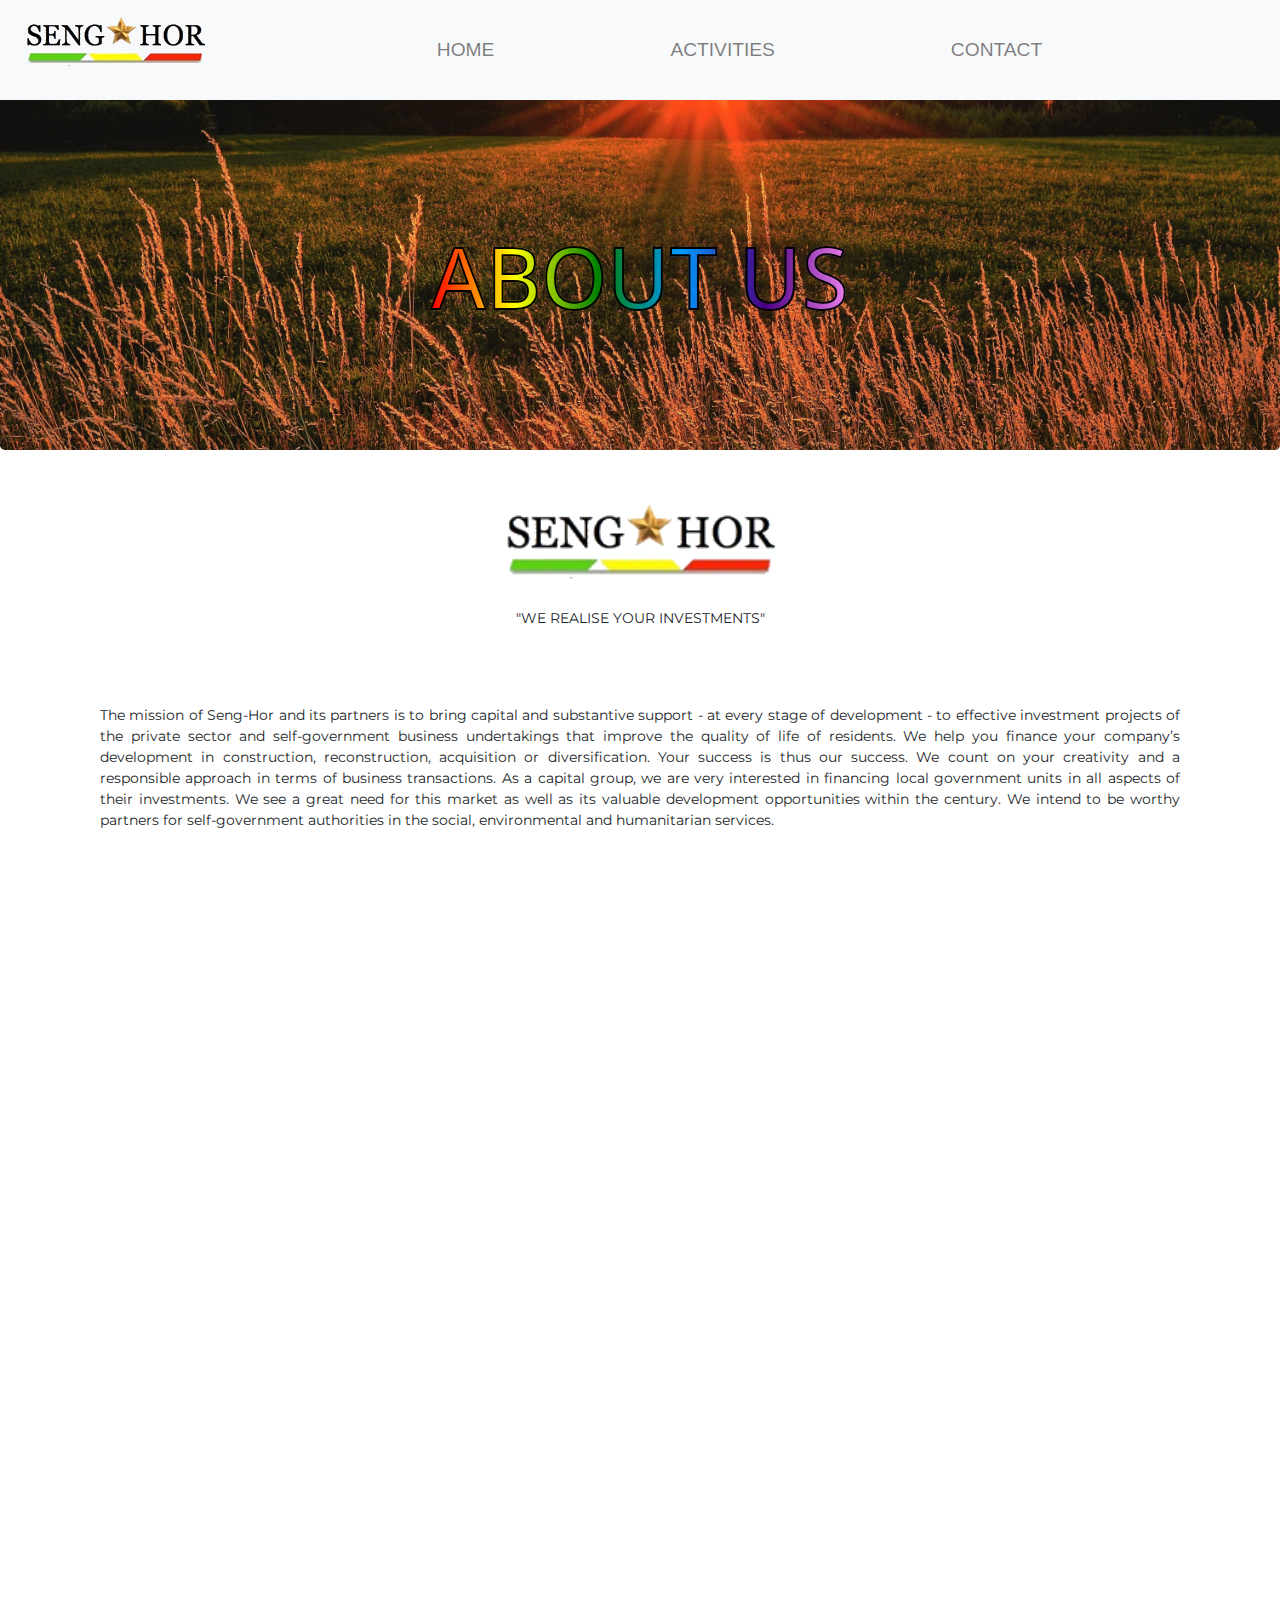
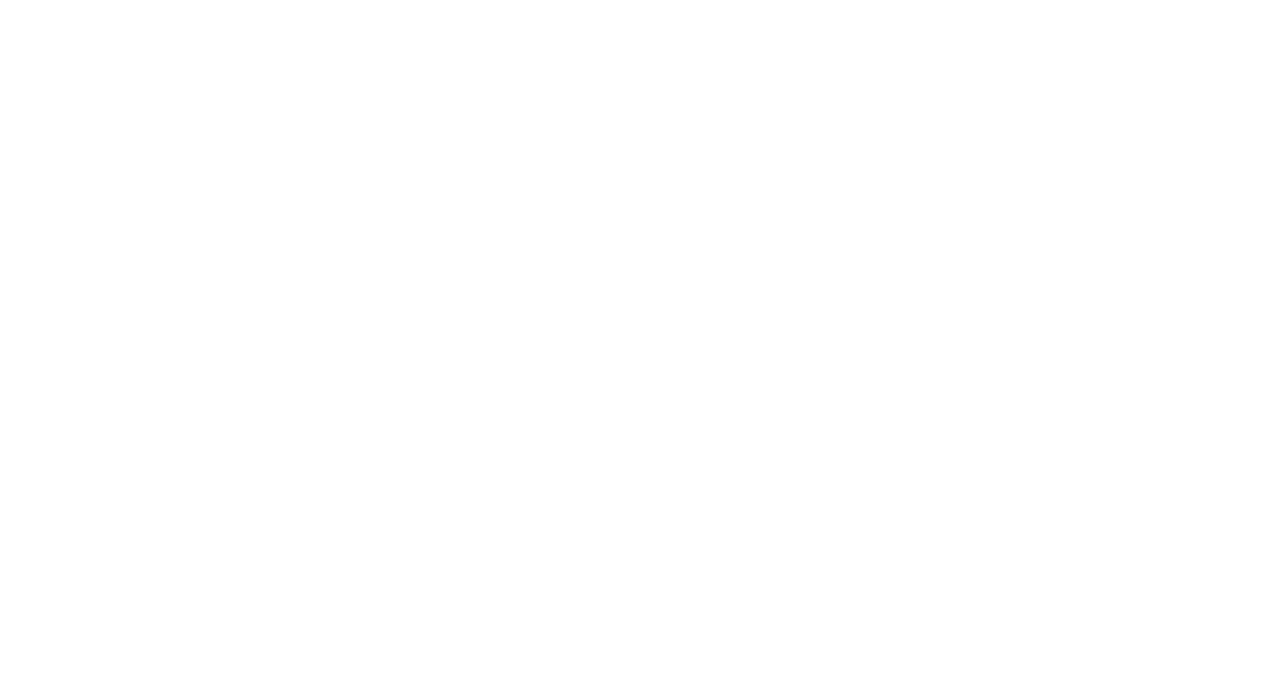
<file: About/about.html>
<!DOCTYPE html>
<html>
<head>
	<link rel="stylesheet" href="https://stackpath.bootstrapcdn.com/bootstrap/4.3.1/css/bootstrap.min.css" integrity="sha384-ggOyR0iXCbMQv3Xipma34MD+dH/1fQ784/j6cY/iJTQUOhcWr7x9JvoRxT2MZw1T" crossorigin="anonymous">
	<link rel="stylesheet" type="text/css" href="about.css">
	<link rel="stylesheet" type="text/css" href="../gen.css">
	<link href="https://stackpath.bootstrapcdn.com/font-awesome/4.7.0/css/font-awesome.min.css" rel="stylesheet" integrity="sha384-wvfXpqpZZVQGK6TAh5PVlGOfQNHSoD2xbE+QkPxCAFlNEevoEH3Sl0sibVcOQVnN" crossorigin="anonymous">
	<link href="https://fonts.googleapis.com/css?family=Montserrat|Open+Sans&display=swap" rel="stylesheet">
	<title>About</title>
	<meta charset="utf-8">
</head>
<body>
	<nav class="navbar navbar-expand-lg navbar-light bg-light">
	  <a href="../Home/index.html">	
	  	<img src='../Assets/logomain.png'/>
	  </a>
	  <button class="navbar-toggler" type="button" data-toggle="collapse" data-target="#navbarNavAltMarkup" aria-controls="navbarNavAltMarkup" aria-expanded="false" aria-label="Toggle navigation">
	    <span class="navbar-toggler-icon"></span>
	  </button>
	  <div class="collapse navbar-collapse " id="navbarNavAltMarkup">
	    <div class="navbar-nav">
	      <a class="nav-item nav-link hover-highlight" href="../Home/index.html">HOME</a>
	      <a class="nav-item nav-link hover-highlight" href="../Activities/activities.html">ACTIVITIES</a>
	      <a class="nav-item nav-link hover-highlight" href="../Contact/contact.html">CONTACT</a>
	    </div>
	  </div>
	</nav>
	<div class="jumbotron text-center">
		<h1><span class="rainbow outline">ABOUT US</span></h1>
	</div>
	<div class="container text-justify">
		<div class="text-justify">
			<div class="text-center"><img class='logo-size' src="../Assets/logomain.png"></div>
			<br>
			<p class=" slogan text-center">"WE REALISE YOUR INVESTMENTS"</p>
			<p class="about-text container">
				The mission of Seng-Hor and its partners is to bring capital and substantive support - at every stage of development - to effective investment projects of the private sector and self-government business undertakings that improve the quality of life of residents. We help you finance your company’s development in construction, reconstruction, acquisition or diversification. Your success is thus our success. We count on your creativity and a responsible approach in terms of business transactions.

				As a capital group, we are very interested in financing local government units in all aspects of their investments. We see a great need for this market as well as its valuable development opportunities within the century. We intend to be worthy partners for self-government authorities in the social, environmental and humanitarian services.
			</p>
			<p class="about-text container">
				We are able to finance ventures with a high level of risk. Due to our international team of experts, we are able to assess the reality of the most innovative business models, in terms of their commercialization and profit management. We provide specialised knowledge flowing from many international markets, freedom to manage the company - after the implementation of the investment(as we do not conduct operational controlling), long-term co-operation model du to us financing for up to 30 years and attractive terms regarding the minimum contribution of own entrepreneur capital at the level of 1.5%.
			</p>
			<h3 class='text-center'><span class= 'rainbow outline-small'>We support investments via:</span></h3>
			<div id="arrow-list ">
			<ul class='container col-sm-8 text-center'>
				<li class="card"><p>Our own means</li>
				<li class="card"><p>Creating a complete financial engineering for companies</p></li>
				<li class="card"><p>Supplying legal and financial advice<p/></li>
				<li class="card"><p>Reevaluating products through financial analysis<p/></li>
				<li class="card"><p>Financial controlling<p/></li>
				<li class="card"><p>Financial intermediation<p/></li>
				<li class="card"><p>Economic consultancy<p/></li>
				<li class="card"><p>Strategic Business consultancy<p/></li>
			</ul>
		</div>
		</div>
	</div>
	<div class="entice container text-center">
		<h3><span class= 'rainbow outline-small'>If you need more information, feel free to contact us</span></h3>
		<a href='../Contact/contact.html'><button type="button" id='contact'class="btn btn-success curvy">Contact us!</button></a>
	</div>
	<div class='text-center footer'>
		<ul class="icons">
			<li><a rel="noopener noreferrer" target="_blank" href="https://web.facebook.com/diene.thiao"><span class="fa fa-facebook-f"></span></a></li>
			<li><a rel="noopener noreferrer" target="_blank" href="https://pl.linkedin.com/in/diene-thiao-51858b2b" ><span class="fa fa-linkedin"></span></a></li>
			<li><a rel="noopener noreferrer" target="_blank" href="https://www.youtube.com/channel/UCP_0o0FUIDKCh3bc9IAw5lA"><span class="fa fa-youtube"></span></a></li>
		</ul>
		<ul class="copyright">
			<li>&copy; SENGHOR Pty.Ltd, All rights reserved.</li>
		</ul>
	</div>
	<script type="text/javascript" src='../gen.js'></script>
	<script src="https://ajax.googleapis.com/ajax/libs/jquery/1.11.2/jquery.min.js"></script>
	<script src="https://stackpath.bootstrapcdn.com/bootstrap/4.4.1/js/bootstrap.min.js" integrity="sha384-wfSDF2E50Y2D1uUdj0O3uMBJnjuUD4Ih7YwaYd1iqfktj0Uod8GCExl3Og8ifwB6" crossorigin="anonymous"></script>
</body>
</html>
</file>
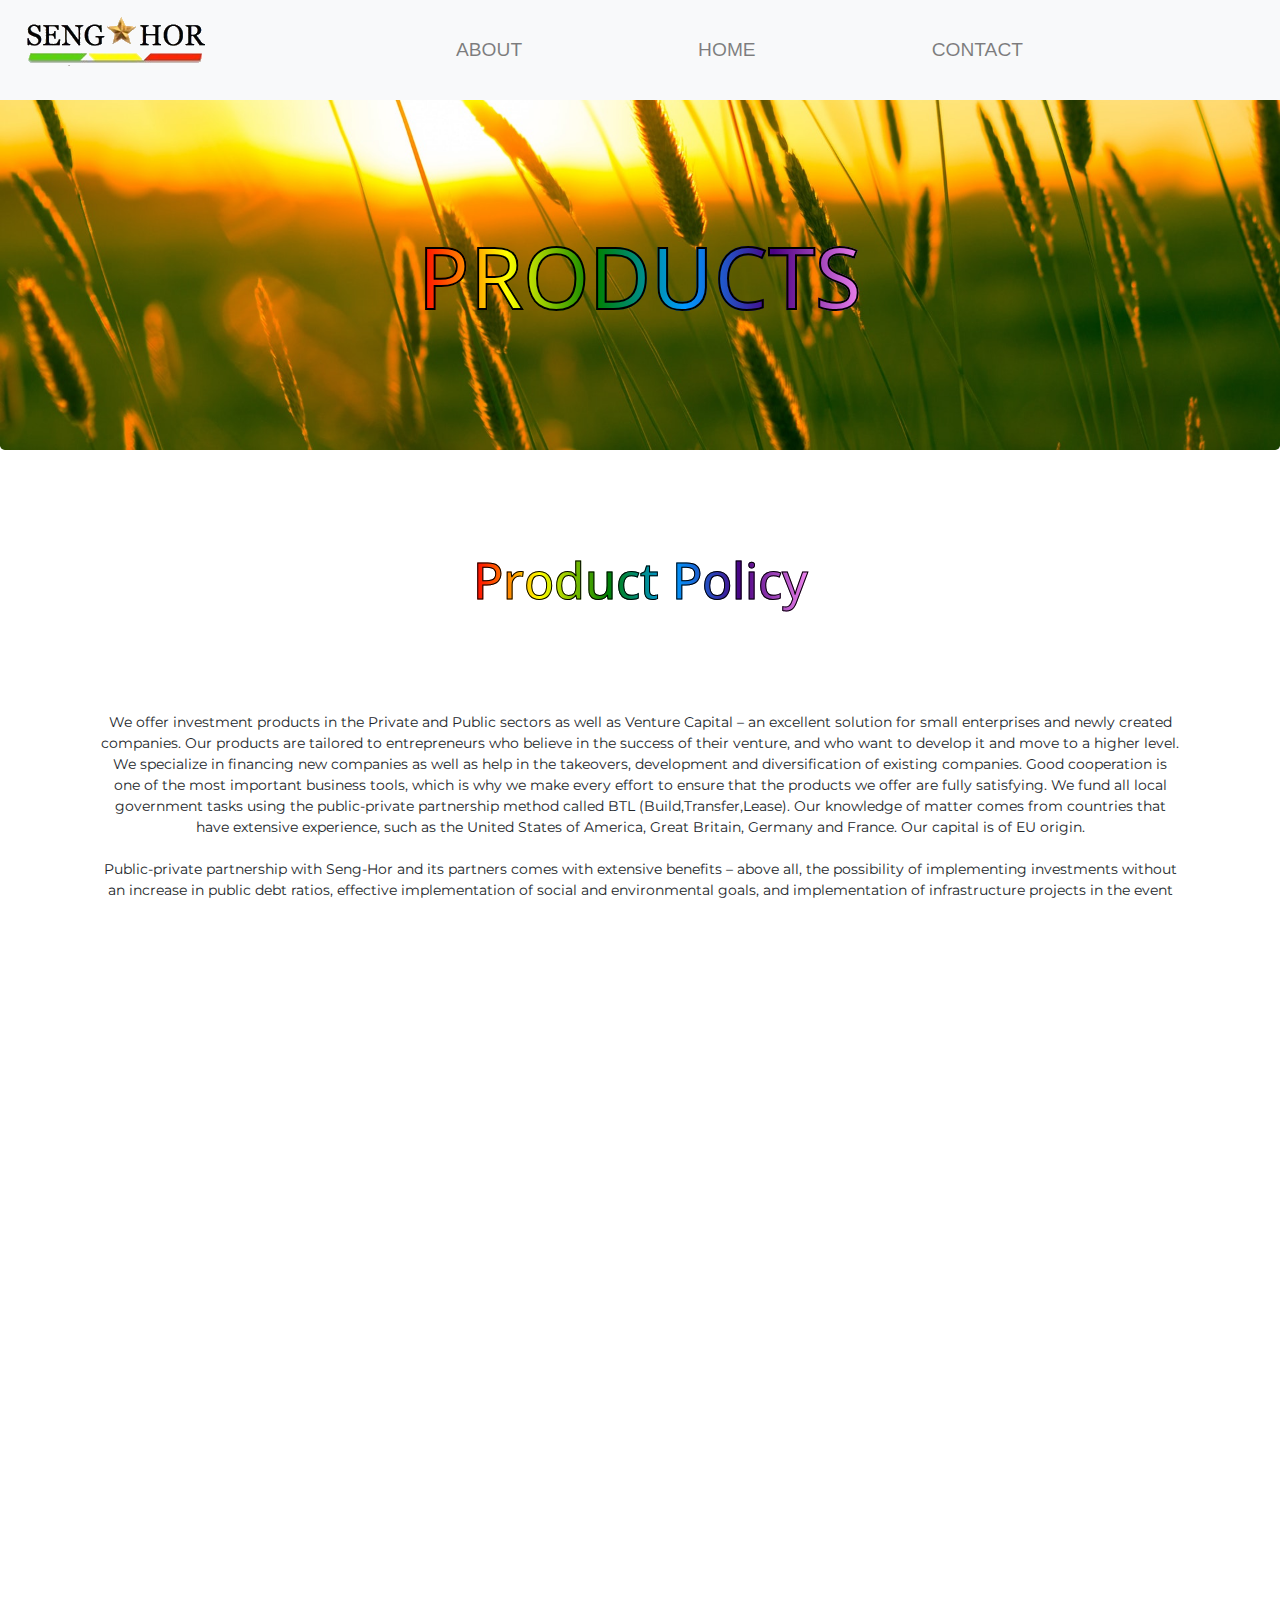
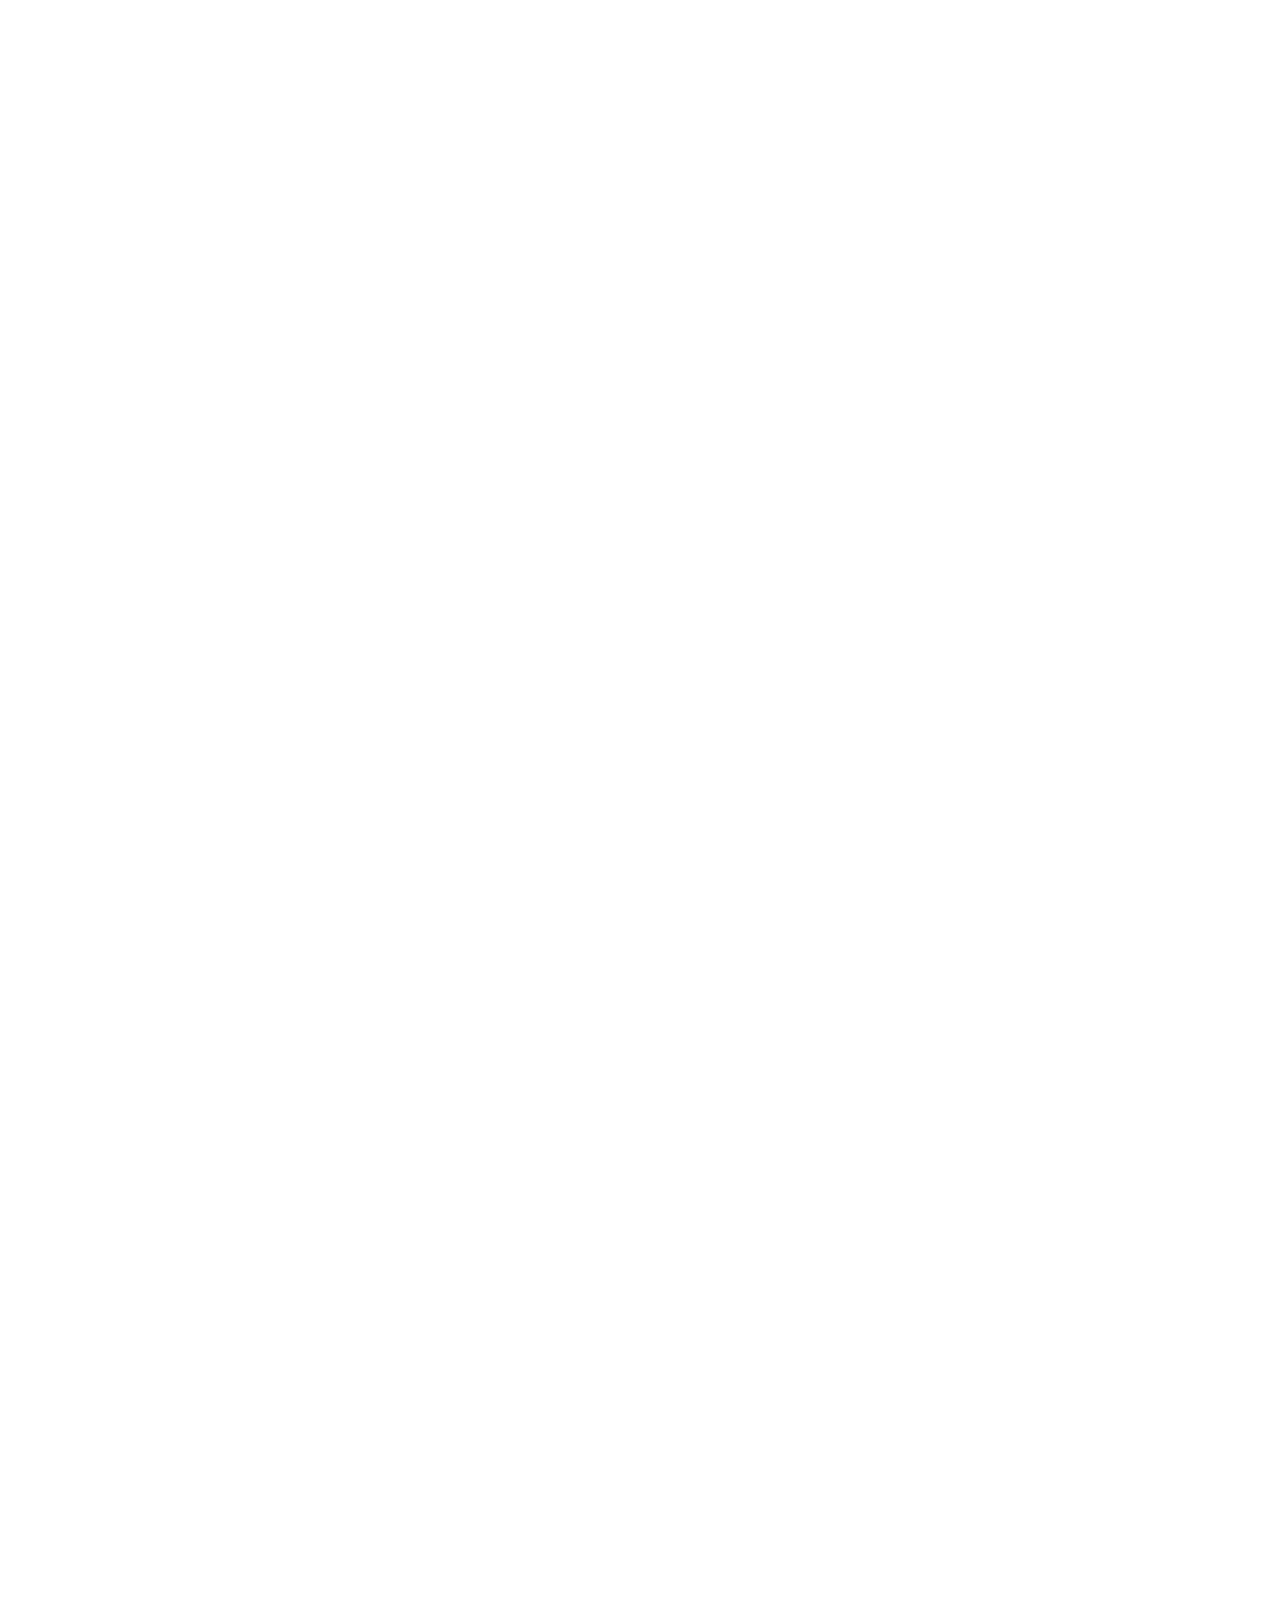
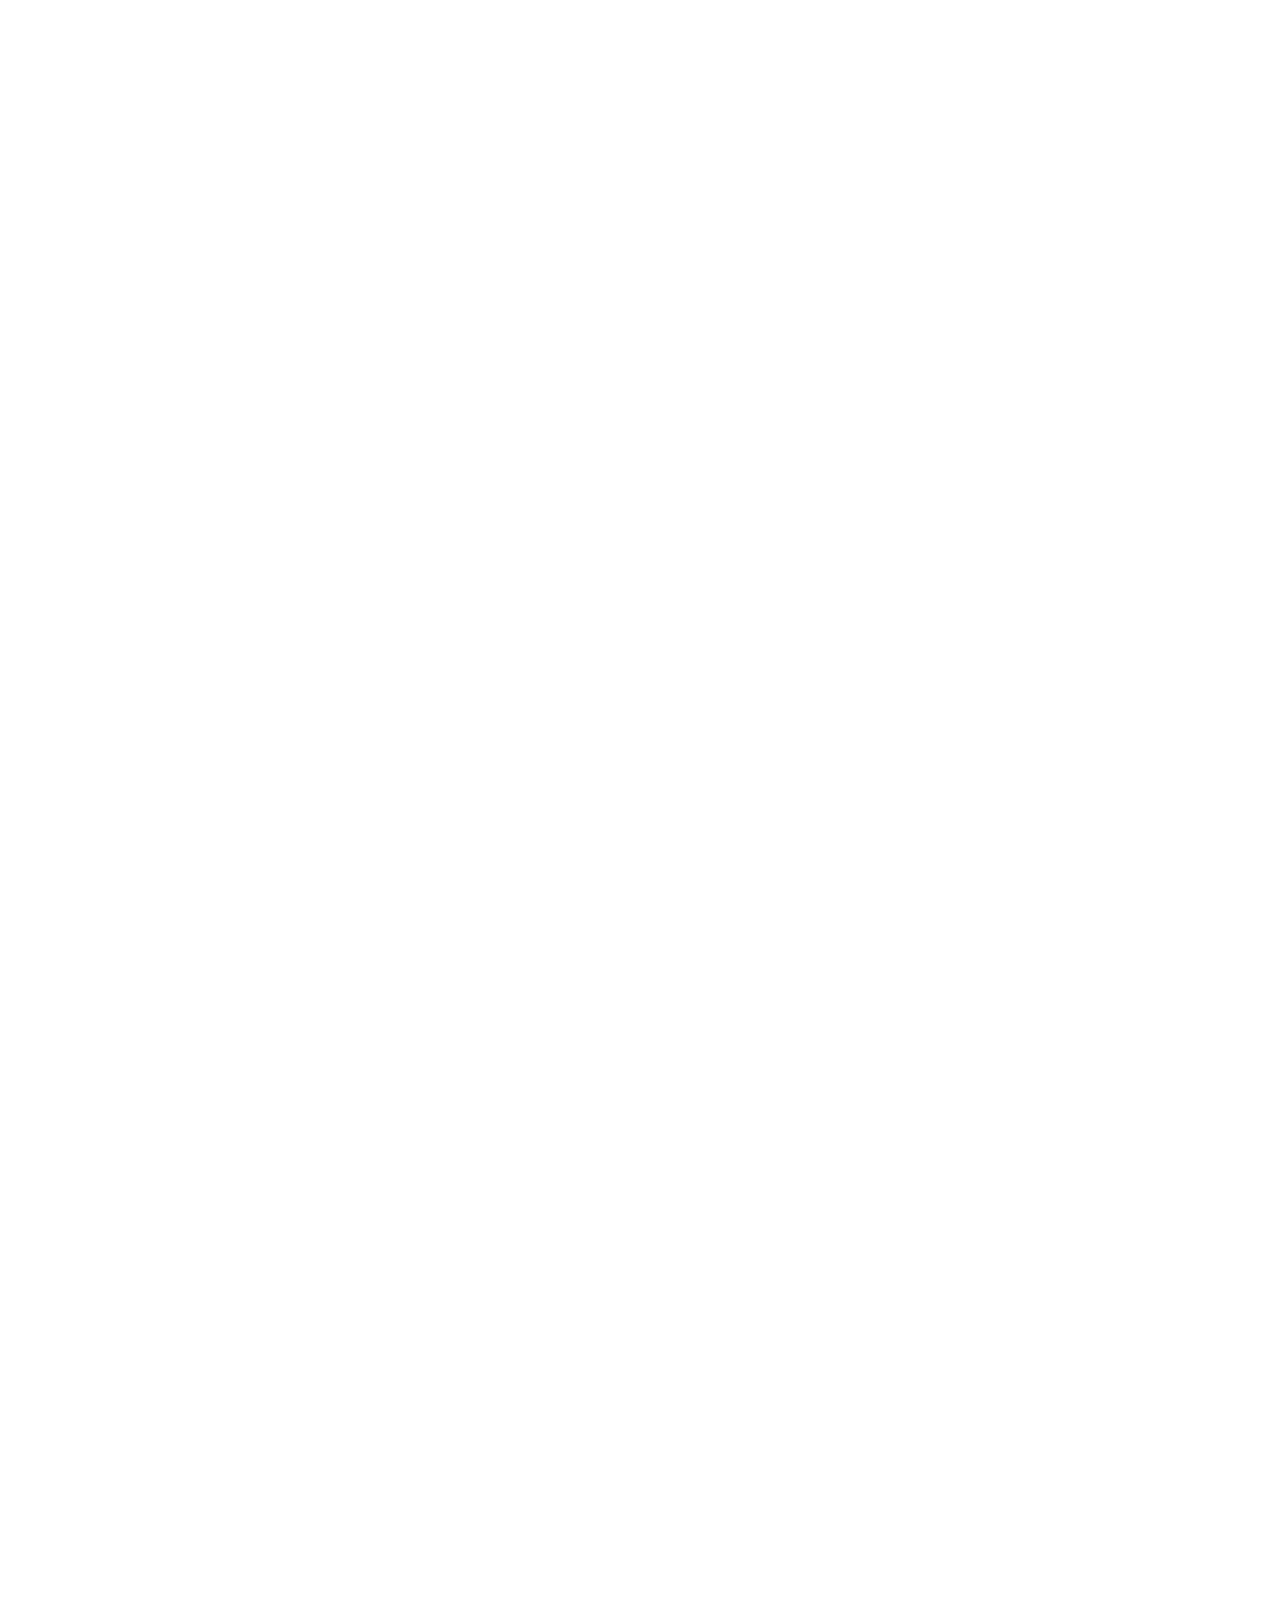
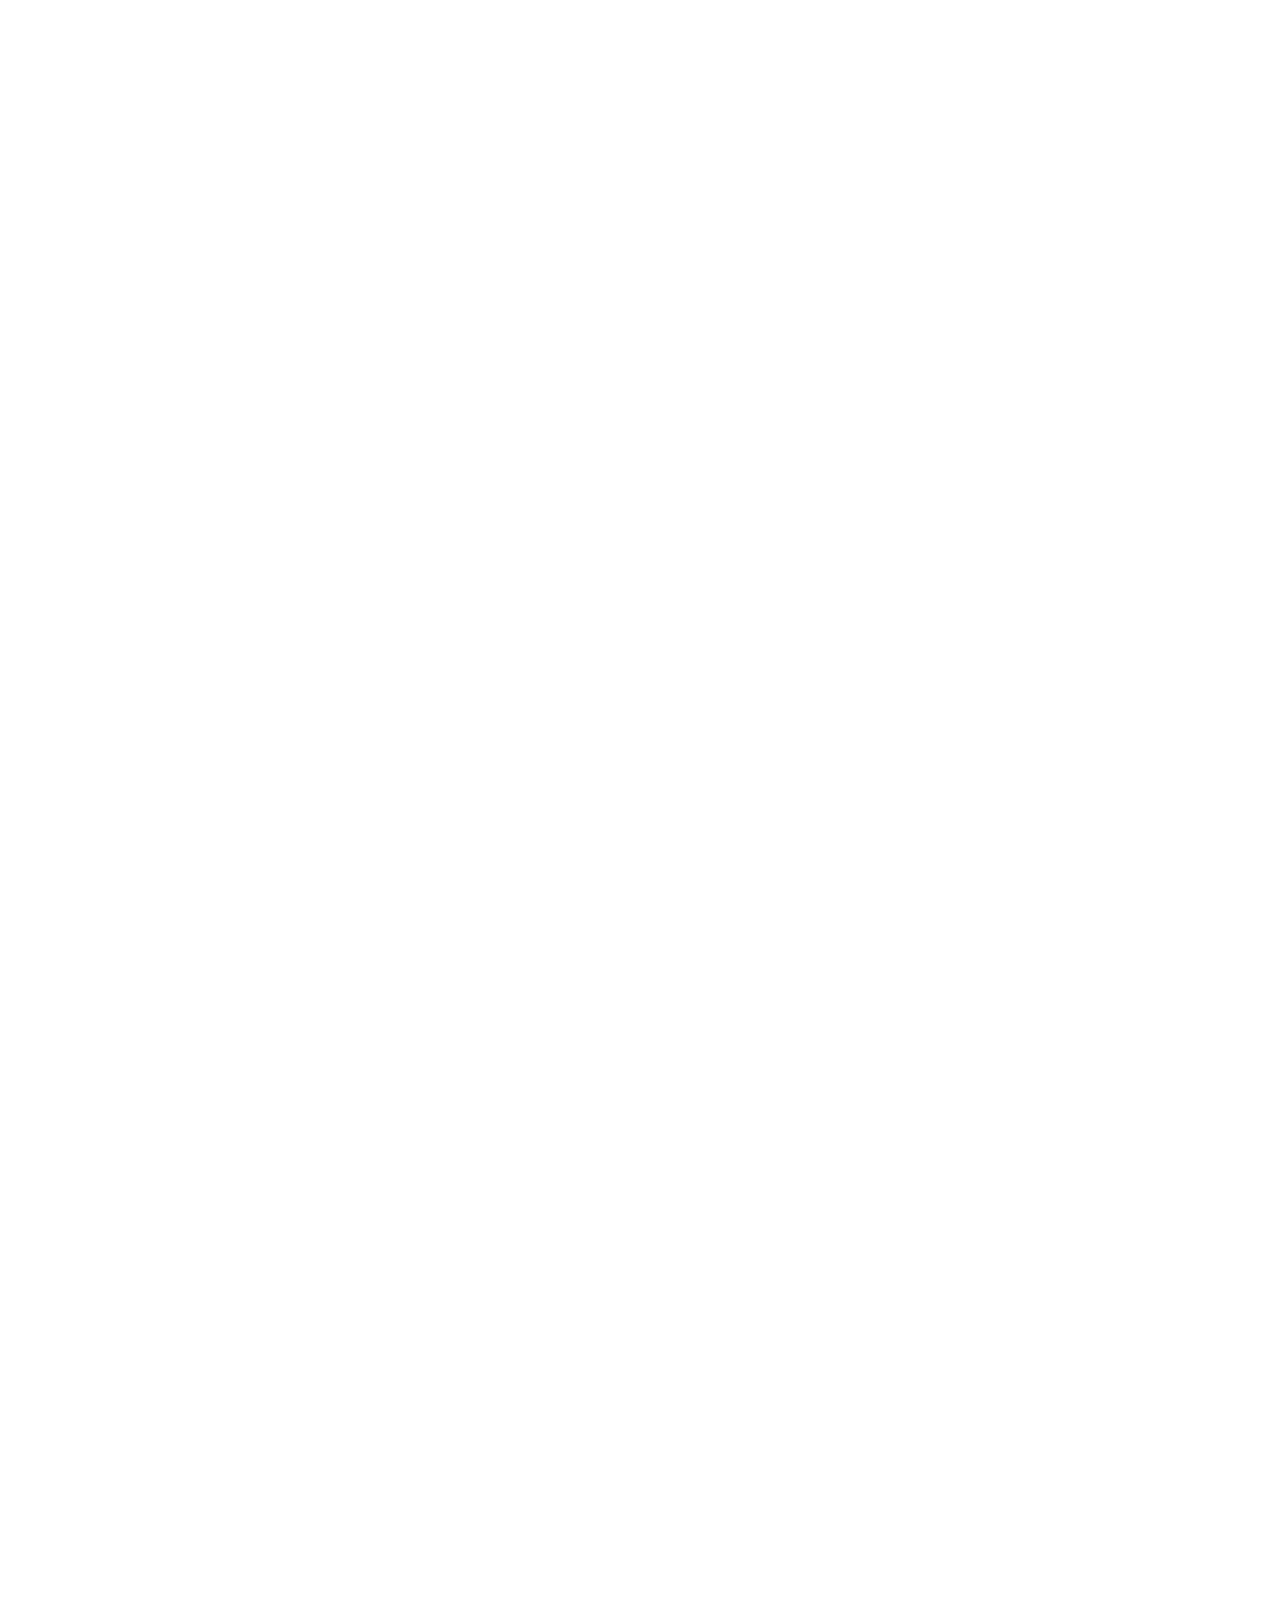
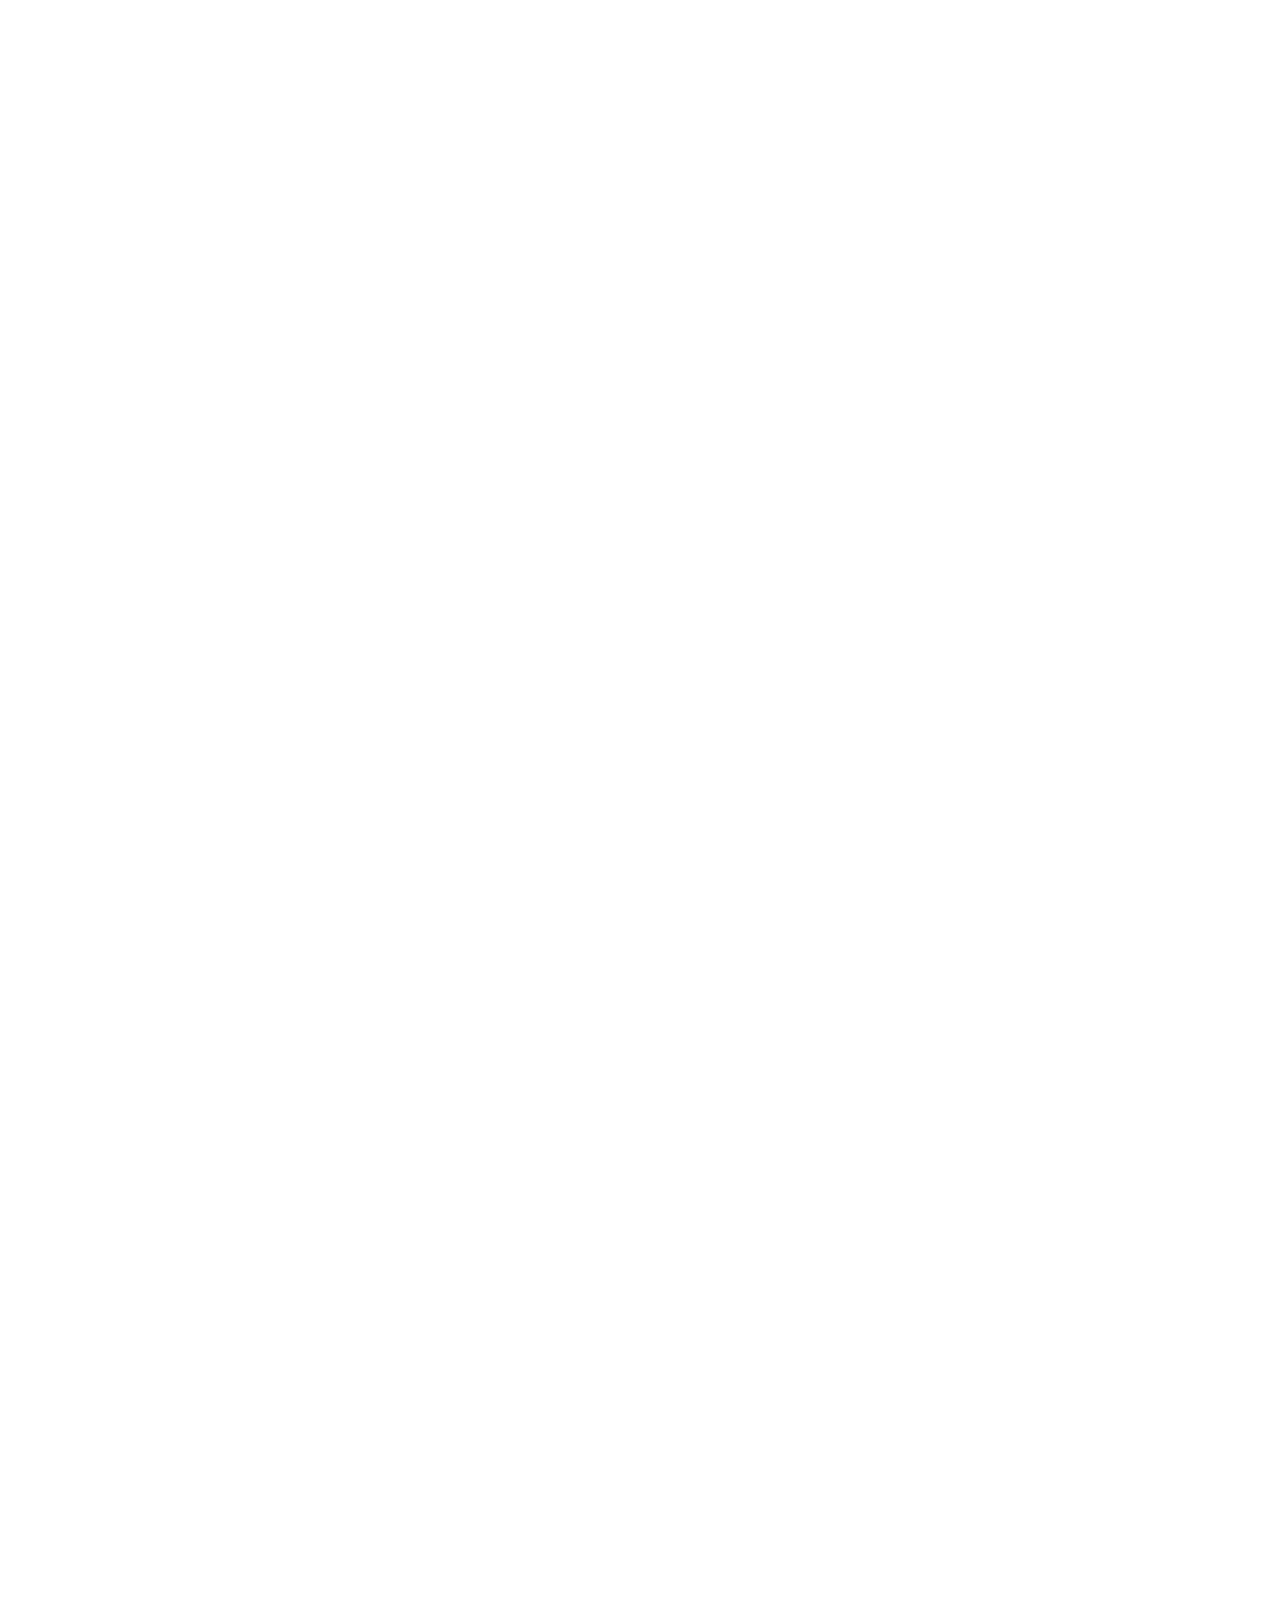
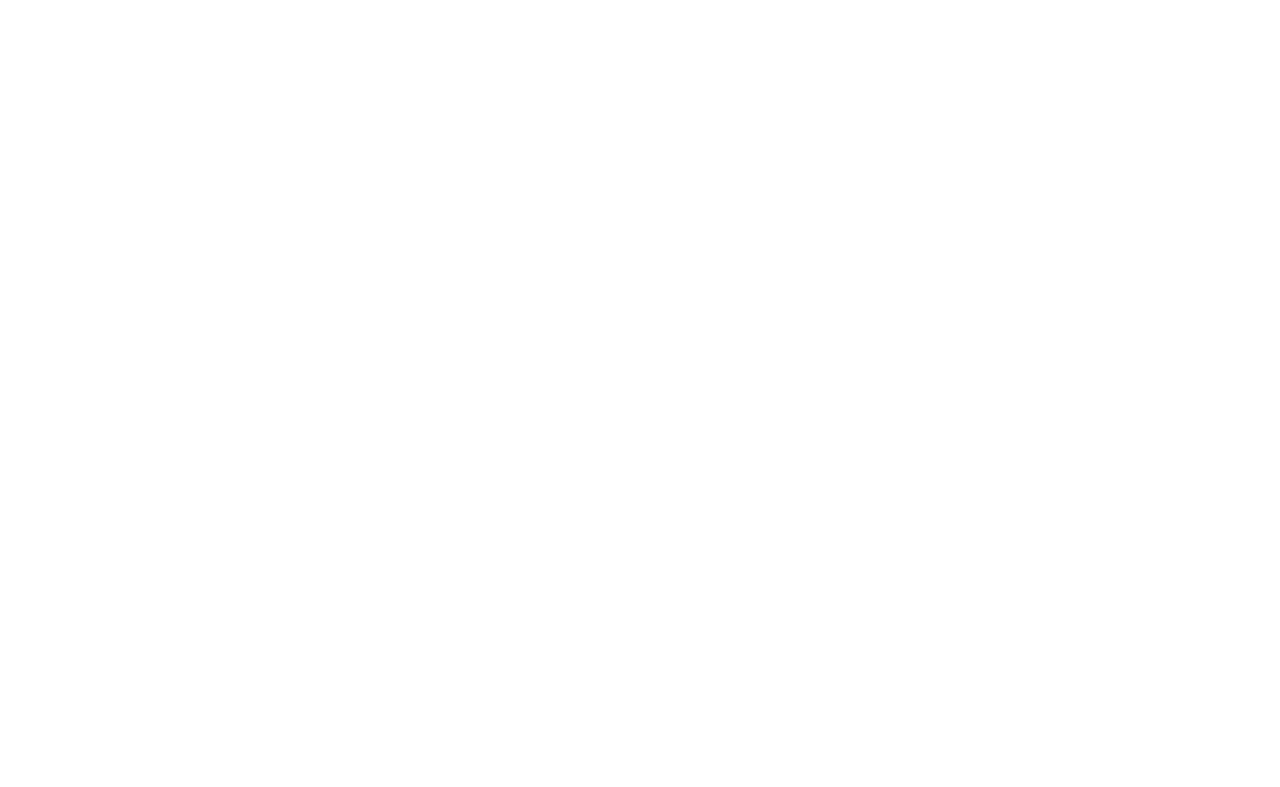
<file: Activities/activities.html>
<!DOCTYPE html>
<html>
<head>
	<title> Products & Services </title>
	<link rel="stylesheet" href="https://stackpath.bootstrapcdn.com/bootstrap/4.3.1/css/bootstrap.min.css" integrity="sha384-ggOyR0iXCbMQv3Xipma34MD+dH/1fQ784/j6cY/iJTQUOhcWr7x9JvoRxT2MZw1T" crossorigin="anonymous">

	<link rel="stylesheet" type="text/css" href="activities.css">
	<link rel="stylesheet" type="text/css" href="../gen.css">
	<link href="https://stackpath.bootstrapcdn.com/font-awesome/4.7.0/css/font-awesome.min.css" rel="stylesheet" integrity="sha384-wvfXpqpZZVQGK6TAh5PVlGOfQNHSoD2xbE+QkPxCAFlNEevoEH3Sl0sibVcOQVnN" crossorigin="anonymous">
	<link href="https://fonts.googleapis.com/css?family=Montserrat|Open+Sans&display=swap" rel="stylesheet">
	<meta charset="utf-8">
</head>
<body>
	<nav class="navbar navbar-expand-lg navbar-light bg-light">
	  <a href="../Home/index.html">	
	  	<img src='../Assets/logomain.png'/>
	  </a>
	  <button class="navbar-toggler" type="button" data-toggle="collapse" data-target="#navbarNavAltMarkup" aria-controls="navbarNavAltMarkup" aria-expanded="false" aria-label="Toggle navigation">
	    <span class="navbar-toggler-icon"></span>
	  </button>
	  <div class="collapse navbar-collapse " id="navbarNavAltMarkup">
	    <div class="navbar-nav">
	      <a class="nav-item nav-link hover-highlight" href="../About/about.html">ABOUT</a>
	      <a class="nav-item nav-link hover-highlight" href="../Home/index.html">HOME</a>
	      <a class="nav-item nav-link hover-highlight" href="../Contact/contact.html">CONTACT</a>
	    </div>
	  </div>
	</nav>
	<div class="jumbotron text-center" >
		<h1 id='products'><span class="rainbow outline show-up">PRODUCTS</span></h1>
	</div>
	<h2 class="text-center policy"><span class='rainbow outline-small'>Product Policy</span></h2>
	<div class="container">
		<div class="main-description container text-center">
			<p>
				We offer investment products in the Private and Public sectors as well as Venture Capital – an excellent solution for small enterprises and newly created companies. Our products are tailored to entrepreneurs who believe in the success of their venture, and who want to develop it and move to a higher level. We specialize in financing new companies as well as help in the takeovers, development and diversification of existing companies. Good cooperation is one of the most important business tools, which is why we make every effort to ensure that the products we offer are fully satisfying.
				We fund all local government tasks using the public-private partnership method called BTL (Build,Transfer,Lease). Our knowledge of matter comes from countries that have extensive experience, such as the United States of America, Great Britain, Germany and France. Our capital is of EU origin.
				<br>
				<br>
				Public-private partnership with Seng-Hor and its partners comes with extensive benefits – above all, the possibility of implementing investments without an increase in public debt ratios, effective implementation of social and environmental goals, and implementation of infrastructure projects in the event of limited availability of public contribution.
			</p>
		</div>	
	</div>
	<div style="margin-top: 4em; font-family:Montserrat, sans-serif;"><h2 class='text-center'><span class='rainbow outline-small'>Specific products include:</span></h2></div>
	<div class="container tasks">
		<div id="carouselExampleControls" class="carousel slide" data-ride="carousel">
  			<div class="carousel-inner">
			    <div class="carousel-item active">
			    	<img class="d-block w-100" src="../Assets/equipment.jpg" alt="First slide">
			      	<div class="carousel-caption d-none d-md-block">
				      	<div class='shaded-bg'>
					    	<h5>Movable property</h5>
					   	 	<p>purchase of equipment and accessories for public buildings</p>
					   	 </div>
				  	</div>
			    </div>
			    <div class="carousel-item">
			      <img class="d-block w-100" src="../Assets/road.jpg" alt="Second slide">
					<div class="carousel-caption d-none d-md-block">
						<div class='shaded-bg'>
					    	<h5>Immovable property</h5>
					    	<p>construction of road and field infrastructure, purchase of specialized vehicles for road use, water-sewage, JST purification</p>
					    </div>
				  </div>
			    </div>
			    <div class="carousel-item">
			      <img class="d-block w-100" src="../Assets/build2.jpg" alt="Third slide">
					<div class="carousel-caption d-none d-md-block">
						<div class='shaded-bg'>
					    	<h5>Construction & Renovation</h5>
					    	<p>
					    		<ul>
					    			<li>construction of cubature designs – public utility buildings, eg local government units, hospitals, schools.</li>
					    			<li>construction of linear projects – utilities infrastructure, e.g. street lighting, water supply, sewerage, gas pipelines.</li>
					    			<li>construction of energy projects and new technology, e.g. oze, energy efficiency products, specialized IT products.</li>
					    			<li>Renovation and extension of movable or immovable property.</li>
					    		</ul>
					    	</p>
					    </div>
				  </div>
			    </div>
			  </div>
			  <a class="carousel-control-prev" href="#carouselExampleControls" role="button" data-slide="prev">
			    <span class="carousel-control-prev-icon" aria-hidden="true"></span>
			    <span class="sr-only">Previous</span>
			  </a>
			  <a class="carousel-control-next" href="#carouselExampleControls" role="button" data-slide="next">
			    <span class="carousel-control-next-icon" aria-hidden="true"></span>
			    <span class="sr-only">Next</span>
			  </a>
		</div>
    </div>
    <div class="mobile-tasks" id="accordion">
		<div class="card">
		    <div class="card-header">
			    <h4>
			        <a class="accordion-toggle collapsed" data-toggle="collapse" data-parent="#accordion" href="#task-1"><span class="rainbow outline-small">Construction & Renovation</span></a>
			    </h4>
		    </div>
		    <div id="task-1" class="panel-collapse collapse in">
			    <div class="card-block">
					<ul>
						<li>construction of cubature designs – public utility buildings, eg local government units, hospitals, schools.</li>
					    <li>construction of linear projects – utilities infrastructure, e.g. street lighting, water supply, sewerage, gas pipelines.</li>
					    <li>construction of energy projects and new technology, e.g. oze, energy efficiency products, specialized IT products.</li>
					    <li>Renovation and extension of movable or immovable property.</li>
					</ul>
			    </div>
		    </div>
		</div>
		<div class="card">
		    <div class="card-header">
			    <h4>
			        <a class="accordion-toggle collapsed" data-toggle="collapse" data-parent="#accordion" href="#task-2"><span class="rainbow outline-small">Movable Property</span></a>
			    </h4>
		    </div>
		    <div id="task-2" class="panel-collapse collapse in">
			    <div class="card-block">
					<p>purchase of equipment and accessories for public buildings</p>			    
				</div>
		    </div>
		</div>
		<div class="card">
		    <div class="card-header">
			    <h4>
			        <a class="accordion-toggle collapsed" data-toggle="collapse" data-parent="#accordion" href="#task-3"><span class="rainbow outline-small">Immovable Property</span></a>
			    </h4>
		    </div>
		    <div id="task-3" class="panel-collapse collapse in">
			    <div class="card-block">
					<p>construction of road and field infrastructure, purchase of specialized vehicles for road use, water-sewage, JST purification</p>
			    </div>
		    </div>
		</div>
    </div>
	<div class="jumbotron text-center services-sectors"><h1><span class="rainbow outline">Services in Business Sectors</span></h1></div>
	<div class="general-procedure container text-center padded-top">
		<h2><span class='rainbow outline-small'>Our general Procedure:</span></h2>
		<img class='spaced-out' src='../Assets/chart.jpg'/>
	</div>
	<div class="container public-sec text-center new-section">
		<h2 class="text-center rainbow" id="public-sector"><span class='rainbow outline-small'>Public Sector</span></h2>
		<div>
			<h3>"We specialize in servicing the financing of local government units."</h3>
			<br>
			<p class="text-justify">
				The public sector is one of the largest sectors of the national economy, providing basic goods or services that are not or can not be provided by the private sector. The public sector is composed of national and local governments and their agencies. Financing public services usually takes place in various ways, including taxes, fees and financial transfers from other levels of government administration. In the “outsourcing” process, public sector organisations often engage private enterprises in providing goods and services to citizens.
			</p>
			<br>
			<h3>
				<span class='rainbow outline-small'>
					Our offer of public-private partnership is addressed to every unit of the public finance sector, in particular:
				</span>		
			</h3>
			<br>
			<ul class='container col-sm-8'>
				<li class='card'><p>Municipalities, counties, provinces</p></li>
				<li class='card'><p>Budget units</p></li>
				<li class='card'><p>State higher education institutions</p></li>
				<li class='card'><p>Research and development units</p></li>
				<li class='card'><p>Independent public health care facilities</p></li>
				<li class='card'><p>Other state and local government legal entities</p></li>
			</ul>
		</div>
	</div>
	<div class="container private-sec spaced-out new-section">
		<h2 class="text-center rainbow" id="private-sector"><span class='rainbow outline-small'>Private Sector</span></h2>
		<div>
			<p>
				The private sector includes all profit-making enterprises that are not owned or managed by the government. The private sector is a segment of the national economy, owned, controlled and managed by private persons or enterprises. His main goal is to earn money. The private sector employs many more employees than the public sector. It arises through the creation of a new enterprise or the privatization of public sector organizations. Enterprises from the private sector reduce prices of goods and services while at the same time competing for as many consumers as possible.
			</p>
			<p>
				In terms of Private-Public partnerships, the private partner builds, finances and rents a venture to a public partner. As a private partner, we are committed to financing, supplying and leasing the investment partner to the public partner. The public partner cooperates by making the property on which the venture will be implemented. After technical acceptance, the right of use is transferred to the public partner by virtue of the lease, and we thus handle technical maintenance of the facility. The public partner is obliged to pay rental fees. The first payment from the LGU takes place not earlier than after the reception of the project. The cooperation model proposed by us is defined as the BTL (Build-Transfer-Lease) formula - we build, finance, and lease. 

				Our proposed model of public-private cooperation takes in account also the possibility co-financing the project with EU funds. That is what we call hybrid funding. 

			</p>
			<div class="private-offers">
				<h3><span class='rainbow outline-small text-center'>Investment offers for private entrepreneurs from us consist of:</span></h3>
				<ul>
					<li><strong>Program P1:</strong> dedicated to investments at a minimum level of 25 million Euro. </li>
					<li><strong>Program P3:</strong> appointed to service investments worth already from 2 million Euro.</li>
				</ul>
				<table class="table">
				  <thead class="thead-dark">
				    <tr>
				      <th scope="col">Product Parameter</th>
				      <th scope="col">P1-Fund</th>
				      <th scope="col">P3-Fund</th>
				    </tr>
				  </thead>
				  <tbody>
				    <tr>
				      <th scope="row">Minimum Investment Level</th>
				      <td>From 25 million Euro</td>
				      <td>From 2 million Euro</td>
				    </tr>
				    <tr>
				      <th scope="row">Contribution of Entrepreneur</th>
				      <td>1.5% of investment value</td>
				      <td>2% of investment value</td>
				    </tr>
				    <tr>
				      <th scope="row">Commission of Seng-Hor</th>
				      <td>2% of investment value</td>
				      <td>6% of investment value</td>
				    </tr>
				     <tr>
				      <th scope="row">Preparation Fee</th>
				      <td>None</td>
				      <td>Varies on project size</td>
				    </tr>
				     <tr>
				      <th scope="row">Investment Decision</th>
				      <td>Immediately after due diligence analysis</td>
				      <td>Up to 45 business days, 60 for direct investment</td>
				    </tr>
				    <tr>
				      <th scope="row">Project Evaluation Procedure</th>
				      <td>Dedicated investment committee</td>
				      <td>International Project Selection Platform</td>
				    </tr>
				    <tr>
				      <th scope="row">Project Insurance</th>
				      <td>None</td>
				      <td>0.89% of the project value</td>
				    </tr>
				    <tr>
				      <th scope="row">Financing Period</th>
				      <td>Up to 30 years</td>
				      <td>Up to 20 years</td>
				    </tr>
				  </tbody>
				</table>

			</div>
			<div class="private-reqs container text-center new-section padded-top">
				<h2><span class='rainbow outline-small'>Requirements for investment</span></h2>
				<div class="" id="accordion">
		        	<div class="card">
		            	<div class="card-header">
				            <h4>
				                <a class="accordion-toggle collapsed" data-toggle="collapse" data-parent="#accordion" href="#requirement-1"><span class="rainbow outline-small">New Projects</span></a>
				            </h4>
		            	</div>
		           		<div id="requirement-1" class="panel-collapse collapse in">
			                <div class="card-block">
								<ul>
									<li>If your business plan documentation is ready </li>
									<li>If your own real estate</li>
									<li>If you have necessary permits(for smoothest possible action)</li>
									<li>Your business is safe and profitable </li>
									<li>You have adequate industry expertise to run your business.</li>
								</ul>
			                </div>
		            	</div>
		        	</div>
        		</div>

				<div class="" id="accordion">
		        	<div class="card">
		            	<div class="card-header">
			                <h4>
			                    <a class="accordion-toggle collapsed" data-toggle="collapse" data-parent="#accordion" href="#requirement-2"><span class="rainbow outline-small">Buyout</span></a>
			                </h4>
		            	</div>
		           		<div id="requirement-2" class="panel-collapse collapse in">
			                <div class="card-block">
								<ul>
									<li>If you have a ready and complete  documentation for the buyout – business plan</li>
									<li>You can evaluate future income and costs</li>
									<li>If you own a reliable development plan for the bought out product </li>
									<li>Your business is safe and profitable</li>
									<li>You have the necessary know-how for the sector and a thorough knowledge of the market </li>
									<li>Public and Private obligations to repay are acceptable.</li>
								</ul>
			                </div>
		            	</div>
		        	</div>
        		</div>

        		<div class="" id="accordion">
		        	<div class="card">
		            	<div class="card-header">
			                <h4>
			                    <a class="accordion-toggle collapsed" data-toggle="collapse" data-parent="#accordion" href="#requirement-3"><span class="rainbow outline-small">Reorganisation & Development</span></a>
			                </h4>
		            	</div>
		           		<div id="requirement-3" class="panel-collapse collapse in">
			                <div class="card-block">
								<ul>
									<li>If your business plan documentation is ready </li>
									<li>You have a reliable development plan </li>
									<li>If you have necessary permits (for smoothest possible action)</li>
									<li>Your business is safe and profitable </li>
									<li>You have the necessary know-how for the sector and a thorough knowledge of the market </li>
								</ul>
			                </div>
		            	</div>
		        	</div>
        		</div>

        		<div class="" id="accordion">
		        	<div class="card">
		            	<div class="card-header">
			                <h4>
			                    <a class="accordion-toggle collapsed" data-toggle="collapse" data-parent="#accordion" href="#public-4"><span class="rainbow outline-small">Venture Capital</span></a>
			                </h4>
		            	</div>
		           		<div id="public-4" class="panel-collapse collapse in">
			                <div class="card-block">
								<ul>
									<li>If you have an interesting and innovative project </li>
									<li>If you have a ready and complete  business plan documentation </li>
									<li>You have no funds for operational costs and want to cooperate closely with an investor</li>
									<li>Your Project is adequately profitable </li>
									<li>You have adequate industry expertise to run your business</li>
								</ul>
			                </div>
		            	</div>
		        	</div>
        		</div>
			</div>
		</div>
	</div>
	<div class="jumbotron text-center services-sectors"><h1><span class="rainbow outline">FAQ</span></h1></div>
	<div class="container text-center faq padded-top">
		<h2><span class='rainbow outline-small '>Public Sector</span></h2>
		<div class="public-faq">
			<div class="container">
		   		<div class="" id="accordion">

		        	<div class="card ">
		            	<div class="card-header">
			                <h4>
			                    <a class="accordion-toggle collapsed" data-toggle="collapse" data-parent="#accordion" href="#public-1"><span class="rainbow outline-small">Is the offer addressed to public entities only?</span></a>
			                </h4>
		            	</div>
		           		<div id="public-1" class="panel-collapse collapse in">
			                <div class="card-block">
			                    <p>
									Yes. Public-Private Partnership (PPP) is only concerned with the cooperation model between private and  public entities. For private entities we have other financial tools, which are described in the section  “Private Sector.”
								</p> 
			                </div>
		            	</div>
		        	</div>

		        	<div class="card ">
		            	<div class="card-header">
			                <h4>
			                    <a class="accordion-toggle collapsed" data-toggle="collapse" data-parent="#accordion" href="#public-2"><span class="rainbow outline-small">Are PPP projects directed only at local government units or can community partnerships and limited liability companies also participate?</span></a>
			                </h4>
		            	</div>
		           		<div id="public-2" class="panel-collapse collapse in">
			                <div class="card-block">
			                    <p>
									The PPP formula is also aimed at entities belonging to local government units and local government units implementing their own projects, such as community companies and limited liability companies, e.g.  sewage treatment plants, road infrastructure construction and maintenance, sewage system construction  and maintenance, lighting system construction and maintenance, etc. 
								</p> 
			                </div>
		            	</div>
		        	</div>

		        	<div class="card ">
		            	<div class="card-header">
			                <h4>
			                    <a class="accordion-toggle collapsed" data-toggle="collapse" data-parent="#accordion" href="#public-3"><span class="rainbow outline-small">What is the maximum time of financing projects?</span></a>
			                </h4>
		            	</div>
		           		<div id="public-3" class="panel-collapse collapse in">
			                <div class="card-block">
			                    <p>
									The maximum time is 25-30 years.
								</p> 
			                </div>
		            	</div>
		        	</div>

		        	<div class="card ">
		            	<div class="card-header">
			                <h4>
			                    <a class="accordion-toggle collapsed" data-toggle="collapse" data-parent="#accordion" href="#public-4"><span class="rainbow outline-small">Are there any limitations to the kinds of projects and tasks planned for implementation by local government units?</span></a>
			                </h4>
		            	</div>
		           		<div id="public-4" class="panel-collapse collapse in">
			                <div class="card-block">
			                    <p>
									There are no restrictions concerning the type of project which is to be implemented by a local government  unit – this may be for example the construction, expansion or modernisation of  the infrastructure, the  construction of a building or real estate, buying movables such as buses, garbage trucks or any other  vehicles, equipment, machines or devices.
								</p> 
			                </div>
		            	</div>
		        	</div>

		        	<div class="card ">
		            	<div class="card-header">
			                <h4>
			                    <a class="accordion-toggle collapsed" data-toggle="collapse" data-parent="#accordion" href="#public-5"><span class="rainbow outline-small">What should be done in order to cooperate with your private investor?</span></a>
			                </h4>
		            	</div>
		           		<div id="public-5" class="panel-collapse collapse in">
			                <div class="card-block">
			                    <p>
									Please <a href="../Contact/contact.html">contact us</a>.
								</p> 
			                </div>
		            	</div>
		        	</div>

					<div class="card ">
		            	<div class="card-header">
			                <h4>
			                    <a class="accordion-toggle collapsed" data-toggle="collapse" data-parent="#accordion" href="#public-6"><span class="rainbow outline-small">How long does the procedure take</span></a>
			                </h4>
		            	</div>
		           		<div id="public-6" class="panel-collapse collapse in">
			                <div class="card-block">
			                    <p>
									The selection of a private partner in accordance with the law of public orders and negotiations of the  PPP contract last 3 to 6 months. The investment period itself  depends on the type, the state of available  documentation, the accessibility of required technology,  the technology and weather conditions.
								</p> 
			                </div>
		            	</div>
		        	</div>

		        	<div class="card ">
		            	<div class="card-header">
			                <h4>
			                    <a class="accordion-toggle collapsed" data-toggle="collapse" data-parent="#accordion" href="#public-7"><span class="rainbow outline-small">What are the benefits of using the BTL & PPP methods?</span></a>
			                </h4>
		            	</div>
		           		<div id="public-7" class="panel-collapse collapse in">
			                <div class="card-block">
			                    <p>
									All initial and most difficult elements of the investment are the responsibility of the private investor  (“Design, Build, Fund”). The method neither generates nor increases the public debt of a local  government unit. The PPP procedure takes the shortest time. It is also a method of ensuring the lowest  actual price of investment and its long-term maintenance.
								</p> 
			                </div>
		            	</div>
		        	</div>

		        	<div class="card ">
		            	<div class="card-header">
			                <h4>
			                    <a class="accordion-toggle collapsed" data-toggle="collapse" data-parent="#accordion" href="#public-8"><span class="rainbow outline-small">What steps are to be taken in order to implement our investment?</span></a>
			                </h4>
		            	</div>
		           		<div id="public-8" class="panel-collapse collapse in">
			                <div class="card-block">
			                    <p>
									Choose a good team of internal or external advisors who will perform the PPP bidding, announce an  adequate bid in accordance with the law of public orders, sign a PPP contract, control the investment  implementation process, accept the investment result and enjoy using it.
								</p> 
			                </div>
		            	</div>
		        	</div>

		        	<div class="card ">
		            	<div class="card-header">
			                <h4>
			                    <a class="accordion-toggle collapsed" data-toggle="collapse" data-parent="#accordion" href="#public-9"><span class="rainbow outline-small">Can the PPP model be used along with the EU funding?</span></a>
			                </h4>
		            	</div>
		           		<div id="public-9" class="panel-collapse collapse in">
			                <div class="card-block">
			                    <p>
									In the contract for the investment implementation by means of PPP method it is possible to agree that if  the local government unit should acquire EU funding or other earmarked subsidies, the lease instalment  be decreased or the repayment period be shortened.
								</p> 
			                </div>
		            	</div>
		        	</div>

        		</div>
    		</div>
		</div>
	</div>
		<div class="private-faq text-center padded-top">
			<h2><span class='rainbow outline-small'>Private Sector</span></h2>
			<div class="container" id="accordion">
				<div class="card ">
		            	<div class="card-header">
			                <h4>
			                    <a class="accordion-toggle collapsed" data-toggle="collapse" data-parent="#accordion" href="#private-1"><span class="rainbow outline-small">How much Own capital do I need?</span></a>
			                </h4>
		            	</div>
		           		<div id="private-1" class="panel-collapse collapse in">
			                <div class="card-block">
			                    <p>
									Own resources are not necessary; however, operational means are necessary for the process of  gaining capital expenditure (capex).
								</p> 
			                </div>
		            	</div>
		        </div>

		        <div class="card ">
		            	<div class="card-header">
			                <h4>
			                    <a class="accordion-toggle collapsed" data-toggle="collapse" data-parent="#accordion" href="#private-2"><span class="rainbow outline-small">What kind of projects are most likely to be implemented and gain financial support?</span></a>
			                </h4>
		            	</div>
		           		<div id="private-2" class="panel-collapse collapse in">
			                <div class="card-block">
			                    <p>
									Projects which have a well prepared set of adequate documents, which have an appropriate rate of  return, which are  secure and in which the applying customer is involved.
								</p> 
			                </div>
		            	</div>
		        </div>

		        <div class="card ">
		            	<div class="card-header">
			                <h4>
			                    <a class="accordion-toggle collapsed" data-toggle="collapse" data-parent="#accordion" href="#private-3"><span class="rainbow outline-small">Who can I contact to complete the formalities?</span></a>
			                </h4>
		            	</div>
		           		<div id="private-3" class="panel-collapse collapse in">
			                <div class="card-block">
			                    <p>
									You can contact  our representatives at  Operation Flashpoint (OFP) 
								</p> 
			                </div>
		            	</div>
		        </div>

	            <div class="card ">
	            	<div class="card-header">
		                <h4>
		                    <a class="accordion-toggle collapsed" data-toggle="collapse" data-parent="#accordion" href="#private-4"><span class="rainbow outline-small">When can I expect information about the rejection of my investment application?</span></a>
		                </h4>
	            	</div>
	           		<div id="private-4" class="panel-collapse collapse in">
		                <div class="card-block">
		                    <p>
								If you fail to comply with due diligence or if your project is not profitable. 
							</p> 
		                </div>
	            	</div>
		        </div>

		        <div class="card ">
	            	<div class="card-header">
		                <h4>
		                    <a class="accordion-toggle collapsed" data-toggle="collapse" data-parent="#accordion" href="#private-5"><span class="rainbow outline-small">Who do I sign the contract with?</span></a>
		                </h4>
	            	</div>
	           		<div id="private-5" class="panel-collapse collapse in">
		                <div class="card-block">
		                    <p>
								The contract for financial intermediation with us; the investment contract is with an appropriate Fund. 
							</p> 
		                </div>
	            	</div>
		        </div>

		        <div class="card ">
	            	<div class="card-header">
		                <h4>
		                    <a class="accordion-toggle collapsed" data-toggle="collapse" data-parent="#accordion" href="#private-6"><span class="rainbow outline-small">Do I need a building permit?</span></a>
		                </h4>
	            	</div>
	           		<div id="private-6" class="panel-collapse collapse in">
		                <div class="card-block">
		                    <p>
								It is best if you have it but it is not necessary.
							</p> 
		                </div>
	            	</div>
		        </div>

		        <div class="card ">
	            	<div class="card-header">
		                <h4>
		                    <a class="accordion-toggle collapsed" data-toggle="collapse" data-parent="#accordion" href="#private-7"><span class="rainbow outline-small">Do I have to own the real estate?</span></a>
		                </h4>
	            	</div>
	           		<div id="private-7" class="panel-collapse collapse in">
		                <div class="card-block">
		                    <p>
								It is best if you have it but it is not necessary.
							</p> 
		                </div>
	            	</div>
		        </div>

		        <div class="card ">
	            	<div class="card-header">
		                <h4>
		                    <a class="accordion-toggle collapsed" data-toggle="collapse" data-parent="#accordion" href="#private-8"><span class="rainbow outline-small">Do you invest in start-ups?</span></a>
		                </h4>
	            	</div>
	           		<div id="private-8" class="panel-collapse collapse in">
		                <div class="card-block">
		                    <p>
								Yes, the implementation of the ‘start-up’ program has been planned since 2015.
							</p> 
		                </div>
	            	</div>
		        </div>

		        <div class="card ">
	            	<div class="card-header">
		                <h4>
		                    <a class="accordion-toggle collapsed" data-toggle="collapse" data-parent="#accordion" href="#private-9"><span class="rainbow outline-small">Do I have to go to your headquarters in order to sign the contract?</a>
		                </h4>
	            	</div>
	           		<div id="private-9" class="panel-collapse collapse in">
		                <div class="card-block">
		                    <p>
								It depends on the arrangements with the intermediary. 
							</p> 
		                </div>
	            	</div>
		        </div>
		    </div>

		</div>
	</div>
	<div class='text-center footer'>
		<ul class="icons">
			<li><a rel="noopener noreferrer" target="_blank" href="https://web.facebook.com/diene.thiao"><span class="fa fa-facebook-f"></span></a></li>
			<li><a rel="noopener noreferrer" target="_blank" href="https://pl.linkedin.com/in/diene-thiao-51858b2b" ><span class="fa fa-linkedin"></span></a></li>
			<li><a rel="noopener noreferrer" target="_blank" href="https://www.youtube.com/channel/UCP_0o0FUIDKCh3bc9IAw5lA"><span class="fa fa-youtube"></span></a></li>
		</ul>
		<ul class="copyright">
			<li>&copy; SENGHOR Pty.Ltd, All rights reserved.</li>
		</ul>
	</div>
	<script src="https://ajax.googleapis.com/ajax/libs/jquery/1.11.2/jquery.min.js"></script>
	<script src="https://stackpath.bootstrapcdn.com/bootstrap/4.4.1/js/bootstrap.min.js" integrity="sha384-wfSDF2E50Y2D1uUdj0O3uMBJnjuUD4Ih7YwaYd1iqfktj0Uod8GCExl3Og8ifwB6" crossorigin="anonymous"></script>
	<script type="text/javascript" src='../gen.js'></script>
</body>
</html>
</file>
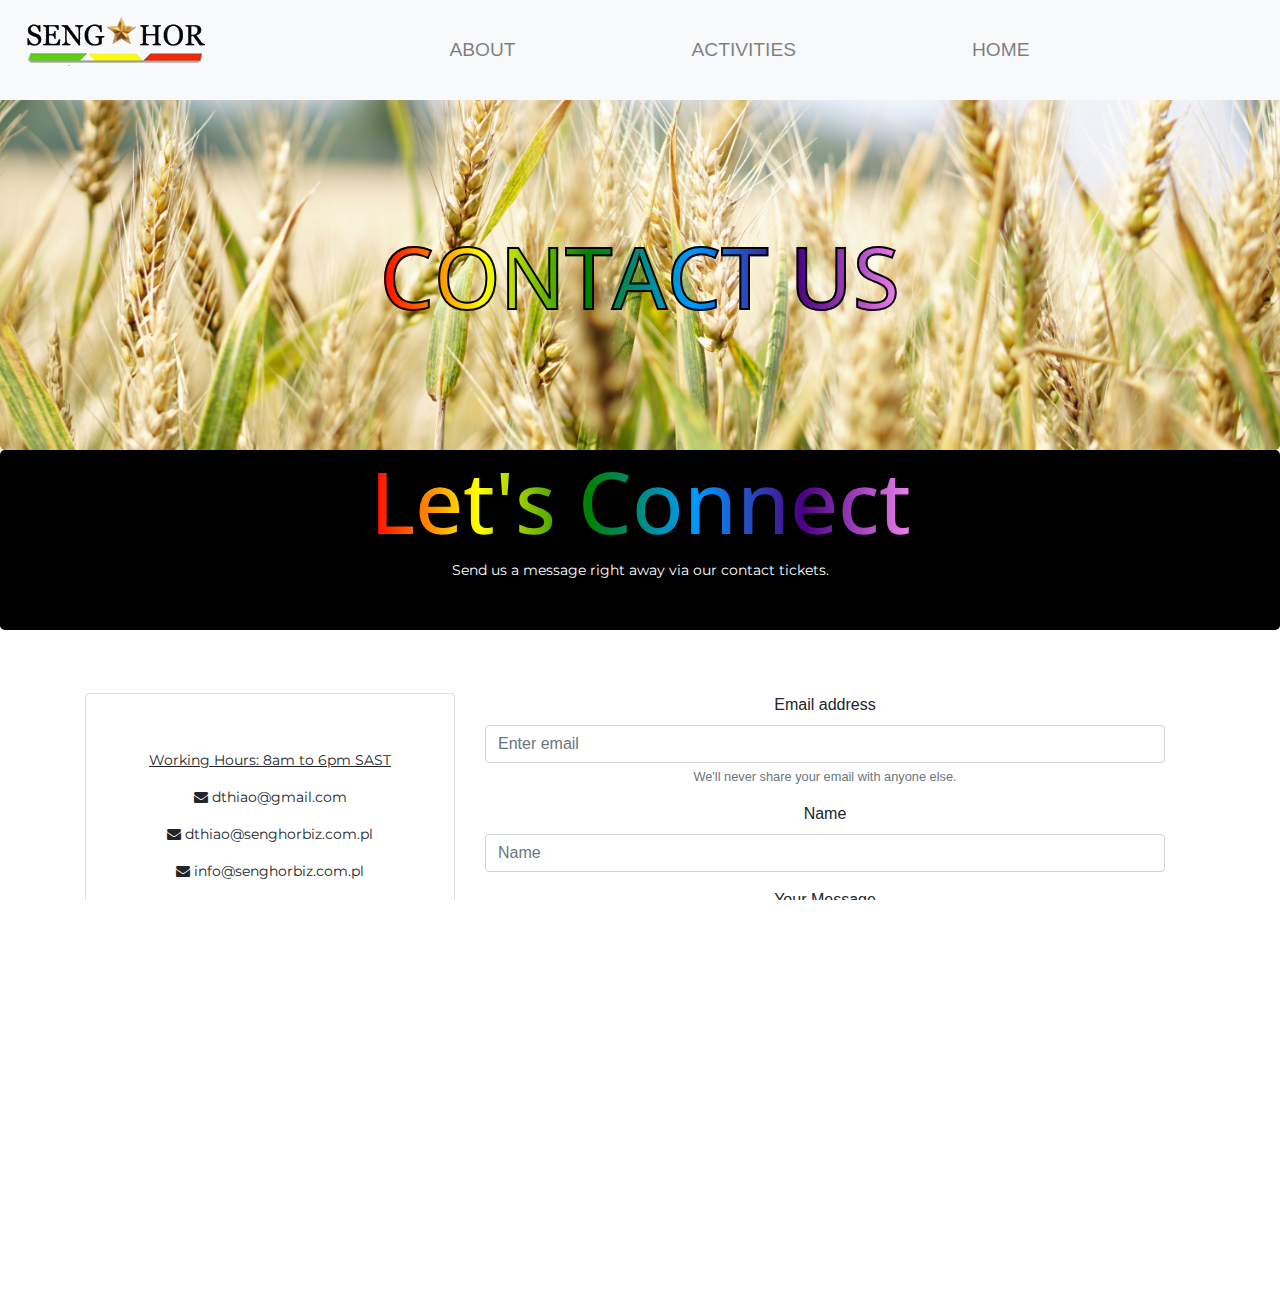
<file: Contact/contact.html>
<!DOCTYPE html>
<html>
<head>
	<link rel="stylesheet" href="https://stackpath.bootstrapcdn.com/bootstrap/4.3.1/css/bootstrap.min.css" integrity="sha384-ggOyR0iXCbMQv3Xipma34MD+dH/1fQ784/j6cY/iJTQUOhcWr7x9JvoRxT2MZw1T" crossorigin="anonymous">
	<link rel="stylesheet" type="text/css" href="contact.css">
	<link rel="stylesheet" type="text/css" href="../gen.css">
	<link href="https://stackpath.bootstrapcdn.com/font-awesome/4.7.0/css/font-awesome.min.css" rel="stylesheet" integrity="sha384-wvfXpqpZZVQGK6TAh5PVlGOfQNHSoD2xbE+QkPxCAFlNEevoEH3Sl0sibVcOQVnN" crossorigin="anonymous">
	<link href="https://fonts.googleapis.com/css?family=Montserrat|Open+Sans&display=swap" rel="stylesheet">
	<title>Contact</title>
	<meta charset="utf-8">
</head>
<body>
	<nav class="navbar navbar-expand-lg navbar-light bg-light">
	  <a href="../Home/index.html">	
	  	<img src='../Assets/logomain.png'/>
	  </a>
	  <button class="navbar-toggler" type="button" data-toggle="collapse" data-target="#navbarNavAltMarkup" aria-controls="navbarNavAltMarkup" aria-expanded="false" aria-label="Toggle navigation">
	    <span class="navbar-toggler-icon"></span>
	  </button>
	  <div class="collapse navbar-collapse " id="navbarNavAltMarkup">
	    <div class="navbar-nav">
	      <a class="nav-item nav-link hover-highlight" href="../About/about.html">ABOUT</a>
	      <a class="nav-item nav-link hover-highlight" href="../Activities/activities.html">ACTIVITIES</a>
	      <a class="nav-item nav-link hover-highlight" href="../Home/index.html">HOME</a>
	    </div>
	  </div>
	</nav>
	<div class="jumbotron text-center">
		<h1><span class="rainbow outline">CONTACT US</span></h1>
	</div>
	<div class="jumbotron intro text-center">
		<h1><span class="rainbow">Let's Connect</span></h1>
		<p>Send us a message right away via our contact tickets.</p>
	</div>
	<div class="cards container">
		<div class="manual text-center col-sm-8 right card">
			<div class="container">
				<form  method="post" action="contact.php" name="myemailform">
					<div class="form-group">
						<label for="Email">Email address</label>
						<input type="email" class="form-control" name="email" aria-describedby="emailHelp" placeholder="Enter email">
						<small id="emailHelp" class="form-text text-muted">We'll never share your email with anyone else.</small>
					</div>
					<div class="form-group">
					    <label for="Name">Name</label>
					    <input type="text" class="form-control" name="name" placeholder="Name">
					</div>
					<label for="Message">Your Message</label>
					<div class="form-group col-sm-16">
					  	<textarea class="messaging" name="message" placeholder="Message"></textarea>
					</div>
					<button type="submit" class="btn btn-primary">Submit</button>
				</form>
			</div>
		</div>
		<div class="dad-contact text-center col-sm-4 left card">
			<div class="text-center ">
				<p><u>Working Hours: 8am to 6pm SAST</u></p>
				<p><i class='fa fa-envelope'></i> dthiao@gmail.com</p>
				<p><i class='fa fa-envelope'></i> dthiao@senghorbiz.com.pl</p>
				<p><i class='fa fa-envelope'></i> info@senghorbiz.com.pl</p>
				<p><i class='fa fa-phone'></i> (+27) 72 901 0520</p>
				<p><i class='fa fa-phone'></i> (+27) 72 971 7777</p>
			</div>
		</div>
	</div>
	<div class='text-center footer'>
		<ul class="icons">
			<li><a rel="noopener noreferrer" target="_blank" href="https://web.facebook.com/diene.thiao"><span class="fa fa-facebook-f"></span></a></li>
			<li><a rel="noopener noreferrer" target="_blank" href="https://pl.linkedin.com/in/diene-thiao-51858b2b" ><span class="fa fa-linkedin"></span></a></li>
			<li><a rel="noopener noreferrer" target="_blank" href="https://www.youtube.com/channel/UCP_0o0FUIDKCh3bc9IAw5lA"><span class="fa fa-youtube"></span></a></li>
		</ul>
		<ul class="copyright">
			<li>&copy; SENGHOR Pty.Ltd, All rights reserved.</li>
		</ul>
	</div>
	<script type="text/javascript" src='../gen.js'></script>
	<script src="https://ajax.googleapis.com/ajax/libs/jquery/1.11.2/jquery.min.js"></script>
	<script src="https://stackpath.bootstrapcdn.com/bootstrap/4.4.1/js/bootstrap.min.js" integrity="sha384-wfSDF2E50Y2D1uUdj0O3uMBJnjuUD4Ih7YwaYd1iqfktj0Uod8GCExl3Og8ifwB6" crossorigin="anonymous"></script>
</body>
</html>
</file>
<file: About/about.css>
body, html {
	height: 100%;
}

.jumbotron{
	background: url("../Assets/cropland.jpg");
}
 
/* LIST #3 */
#arrow-list {
    text-align: left;
}

.fa-check-circle{
	font-size: 400em;
}

.jumbotron h1{
	position: relative;
	top: 50%;
	font-size: 5em;
}

.logo-size {
	transform: scale(1.5);
	padding-top: 50px;
}

.about-text{
	padding-top: 60px;
	padding-bottom: 60px
}

.entice {
	padding-top: 30px;
	padding-bottom: 30px;
}

.card {
	padding: 20px 20px 20px 20px;
}
</file>
<file: gen.css>
body, html {
	height: 100%;
    padding: 0;
    margin: 0;
    scroll-behavior: smooth;
    overflow-x: hidden;
}


a:hover{
  text-decoration: none;
}
/*initial animations*/
.show-up{
  animation-name: appear;
  animation-duration: 2s;
}

/*This gives initial animations, cool but now you can break the nave way more, maybe simplify?*/
@keyframes appear{ 
  from{
    opacity: 0;
  }

  to{
    opacity: 1;
  }
}

.jumbotron {
	height: 50%;
	background-position: center;
	background-repeat: no-repeat;
	background-size: cover;
  padding: 0;
  margin: 0;
}

/*rainbow coloured text*/
.rainbow {
    background: red;
    background: -webkit-linear-gradient(left, red , yellow, green, #0099ff,indigo, violet); /*lighter blue*/
    background: -o-linear-gradient(left, red, yellow, green, #0099ff, indigo, violet);
    background: -moz-linear-gradient(left, red, yellow, green, #0099ff, indigo, violet);
    background: linear-gradient(to right, red , yellow, green, #0099ff,indigo, violet);
    background-repeat: no-repeat;
    -webkit-background-clip: text;
    -webkit-text-fill-color: transparent;
    font-family: 'Open Sans',sans-serif !important;
}

/*button with curved edges*/
.curvy {
    position: relative;
    background-color: #00cc00; /*light lime*/
    border-color: #33cc33; /*darker lime*/
    margin-top: 70px;
    border-radius: 5em;
    padding: 10px 20px 10px 20px;
}

.curvy:hover {
    background-color: lime; /*light lime*/
    border-color: #33cc33; /*darker lime*/
    transform: scale(1.02);
}

/*outline regulat text*/
.outline-basic {
  text-shadow:
     -1px -1px 0 #000,  
    1px -1px 0 #000,
    -1px 1px 0 #000,
     1px 1px 0 #000;
}
/*outline transparent text*/
.outline, .outline-small {
    color: black;
    text-shadow:
     -1px -1px 0 #000,  
    1px -1px 0 #000,
    -1px 1px 0 #000,
     1px 1px 0 #000
}

@supports((text-stroke: 2px black) or (-webkit-text-stroke: 2px black)) {
    .outline {
        color: transparent;
        -webkit-text-stroke: 2px black;
    text-stroke: 2px black;
        text-shadow: none;
    }
}
/*outline smaller text*/
@supports((text-stroke: 1px black) or (-webkit-text-stroke: 1px black)) {
    .outline-small {
        color: transparent;
        -webkit-text-stroke: 1px black;
    text-stroke: 1px black;
        text-shadow: none;
    }
}

.navbar .navbar-nav {
  width: 100%;
  justify-content: center;
  font-size: 1.2em;
}

.navbar-expand-lg .navbar-nav .nav-link {
  margin-right: 5rem;
  margin-left: 5rem;
}

.navbar {
  position: fixed;
  width: 100%;
  margin: 0;
  z-index: 4;
  transition: all;
}

.navbar img{
	transition: all .4s ease-in;
}

.navbar img:hover{
	transform: scale(1.05);
}

/*standardize image size*/
.shrink {
  width: 150px;
  margin-right: 3rem;
  margin-left: 3em;
  transition: all .4s ease-in;
}

.shrink:hover{
  transform: scale(1.12);
}

.footer ul li{
	list-style: none;
	display: inline;
}

.footer .fa{
	font-size: 3em;
	margin-left: 50px;
	margin-right: 50px;
	margin-top: 30px;
	margin-bottom: 10px;
	color: white;
}

.footer .fa:hover{
	transform: scale(1.12);
}

.left{
	float: left;
}

.right{
	float: right;
}

.footer {
  background-color: black;
}


.hidden-l{
  opacity: 0 !important;
  transform: translateX(-100%);

}

.hidden-r{
  opacity: 0 !important;
  transform: translateX(100%);
}
/*resize rainbow text to a standard*/
h1 span.rainbow {
  font-size: 80px;
}

p{
  font-family: 'Montserrat', sans-serif;
}

h1{
  font-family: 'Open Sans', sans-serif;
}

.hover-highlight{
  display: inline-block;
  position: relative;
  overflow: hidden;
}

.hover-highlight:before {
  content: "";
  position: absolute;
  left: 51%;
  right: 51%;
  bottom: 0;
  background: black;
  height: 2px;
  transition: 0.2s ease-in;
}
.hover-highlight:hover:before, .hover-highlight:focus:before, .hover-highlight:active:before {
  left: 0;
  right: 0;
}


 /* Media Queries*/

/*Small devices (landscape phones, 576px and up)*/
@media (min-width: 1px) { 

    .left,.right{
      float: none;
    }

    .curvy{
      margin-top: 20px;
    }
    h1 span.rainbow {
      font-size: 40px;
    }
    h4 {
        font-size: 15px;
    }
    p{
      font-size: 10px;
    }

    .footer .fa{
      font-size: 2em;
      margin-left: 5px;
      margin-right: 20px;
      margin-top: 15px;
      margin-bottom: 5px;
      color: white;
    }
    .shrink{
      margin-top: 15px;
      width: 70px;
    }
    h2{
      font-size: 25px;
    }

    .color-dad-info{
      background: rgba(50,50,50,0.9);
      background-size: cover;
      margin-bottom: 20px;
      overflow: inherit;
    }

    .dad-info .left{
      display: none
    }

    .dad-info .right{
      display: none;
    }

    .dad-info .right-mobile{
      display: block;
      color: white;
      background: rgba(50,50,50,0.2);
    }

    .dad-info .right-mobile p{
      font-size: 0.8em !important;
    }
  .fa-chevron-down{
    top: 40%;
  }

  .cards{
    height: 150%;
    position:relative;
    top: 7%;
  }

  .dad-contact{
    margin-top: 50px;
  }

  .table{
    font-size: 0.8em;
  }
  
  .jumbotron h1{
      font-size: 1em;
  }

  .mobile-tasks{
      display: block;
  }

  .tasks{
    display: none;
  }

}


@media (min-width:576px) {

  .color-dad-info{
      min-height: 120%;
      overflow: hidden;
      
    }

    .dad-info .right-mobile p{
      font-size: 1em !important;
    }
}

/* Medium devices (tablets, 768px and up)*/
@media (min-width: 768px) {
    .curvy{
      margin-top: 70px;
    } 
    h1 span.rainbow {
      font-size: 60px;
    }
    h4 {
        font-size: 15px;
    }
    p{
      font-size: 12px !important;
    }
    h2{
      font-size: 30px;
    }

    .color-dad-info{
      min-height: 100%; 
    }

    .footer .fa{
      font-size: 3em;
      margin-left: 20px;
      margin-right: 40px;
      margin-top: 15px;
      margin-bottom: 5px;
      color: white;
    }

    .fa-chevron-down{
      top: 55%;
    }

    .cards{
      height: 60%;
      position:relative;
      top: 7%;
    }

    .dad-contact{
      margin: 0;
    }

    .table{
     font-size: 1em;
    }

    .mobile-tasks{
      display: none;
    }

    .tasks{
      display: initial;
    }

 }

/*Large devices (desktops, 992px and up)*/
@media (min-width: 992px) { 

    .left{
      float:left;
    }
    .right{
      float: right;
    }

    .dad-info .right-mobile{
      display: none;
    }

    .dad-info .right{
      display: block;
    }

    .dad-info .left{
      display: block;
    }

    .dad-info .left img{
      height: 80%;
    }

    .color-dad-info{
      background: lightgrey;
      overflow: hidden;
    }

    .dad-info .left{
      max-height: 100%;
      height: 80%;
    }
    .dad-info .right p{
      max-height: 100%;
      font-size: 1em;
      line-height: 18px;
    }
    h1 span.rainbow {
      font-size: 80px;
    }
    h4 {
        font-size: 30px;
    }
    p{
      font-size: 14px !important;
    }
    h2{
      font-size: 45px;
    }
    .fa-chevron-down{
      top: 35%;
    }
 }

/*Extra large devices (large desktops, 1200px and up)*/
@media (min-width: 1200px) { 
    h1 span.rainbow {
      font-size: 85px;
    }
    h4 {
        font-size: 30px;
    }
    h2{
      font-size: 50px;
    }

 }
</file>
<file: Activities/activities.css>
body, html {
	height: 100%;
}

.jumbotron{
	background: url("../Assets/summer.jpg");
}
/*the second jumbotron*/
.services-sectors{
	background: url("../Assets/sunset.jpg");
}

.padded-top{
	padding-top: 100px;
	padding-bottom: 50px;
}

.jumbotron h1{
	position: relative;
	top: 30%;
	font-size: 5em;
}

h2{
	font-size: 4em;
}

.policy{
	margin-top:2em;
	margin-bottom:2em;
}


.tasks{
	margin-top:3em;
	margin-bottom:6em;
}

#products{
	position: relative !important;
	top: 50% !important;
}

.carousel{
	margin-top: 2em;
}

.carousel-caption{
	z-index: 2;
}


#publicsector, #privatesector{
	margin-top:2em;
	margin-bottom:2em;
}

.shaded-bg{
	background-color: rgba(20,20,20,0.8);
	z-index: 1;
}


img.spaced-out{
    width:100%; /* you can use % */
    height: auto;
}

.new-section{
	border-top: 1px solid black;
	padding-top: 5em;
}

/*give cards padding*/
.card {
	padding: 1em 1em 1em 1em;
}

.card:hover{
	transform: scale(1.05);
	z-index: 2;
	box-shadow: 1px 1px 10px 2px grey;
}

.panel-collapse{
	transition: .8s;
}

.card-header{
	background: white !important;
}

.card-header a{
	text-decoration: none;
	display: inline-block;
	width: 100%;
}



.card-header a[data-toggle="collapse"]:after {
        content: "▲"; /* "play" icon */
        float: right;
        color: cyan;
        font-size: 18px;
        line-height: 22px;
        /* rotate "play" icon from > (right arrow) to down arrow */
        -webkit-transform: rotate(-180deg);
        -moz-transform: rotate(-180deg);
        -ms-transform: rotate(-180deg);
        -o-transform: rotate(-180deg);
        transform: rotate(-180deg);
}

.card-header a[data-toggle="collapse"].collapsed:after {
        /* rotate "play" icon from > (right arrow) to ^ (up arrow) */
        -webkit-transform: rotate(90deg);
        -moz-transform: rotate(90deg);
        -ms-transform: rotate(90deg);
        -o-transform: rotate(90deg);
        transform: rotate(90deg);
        color: black;
}
</file>
<file: Contact/contact.css>
body, html {
	height: 100%;
	overflow-x: hidden;
}

.jumbotron{
	background: url("../Assets/daylight.jpg");
	display:block;
    position:relative;
}

.jumbotron h1{
	position: relative;
	top: 50%;
	font-size: 5em;
}

.intro{
	background: black !important;
	color: white;
	height: 20% !important;
	position: relative;
	animation-name: slide;
	animation-duration: 1s;
}

/*Left cards*/
.dad-contact{
	padding-top: 3.5em;
	padding-bottom: 3.52em;
	transition: .2s all ease-in;
	animation-name: slide;
}

/*For the Let's connect shtick*/
.intro h1{
	position: static;
	font-size: 4em;
}
/*refers to the css for the textarea*/
.messaging{ 
	width: 100%;

}
/*Card containing manual messaging*/
.manual{
	border: none;
	animation-name: slide-r;
}

/*container for both cards*/
.cards{
	height: 60%;
	position:relative;
	top: 7%;
}

.card{
	animation-duration: 2s;
}

.dadcont:hover{
	transform: scale(1.02);
	z-index: 2;
	box-shadow: 1px 1px 10px 2px grey;

}


/*animations to make things appear*/

@keyframes slide{
	from{
		right: 100%;
	}

	to{
		right: 0%;
	}
}

@keyframes slide-r{
	from{
		left: 100%;
	}

	to{
		left: 0%;
	}
}
</file>
